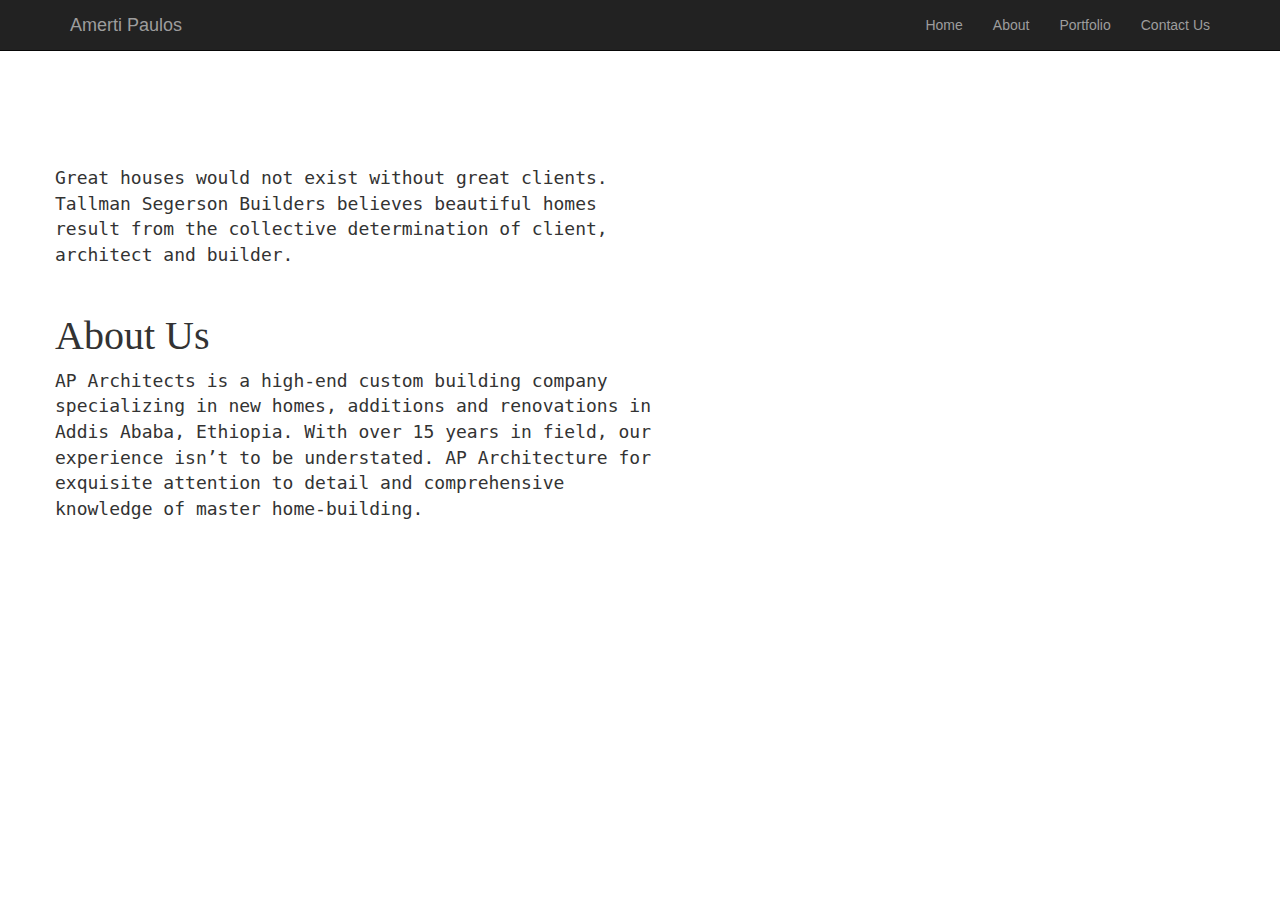
<file: part1.html>
<html>

  <head>
    <link rel="stylesheet" type="text/css" href="project.css">
<!-- external css has been used here -->
    <link rel="stylesheet" href="https://maxcdn.bootstrapcdn.com/bootstrap/3.3.6/css/bootstrap.min.css">


      <nav class="navbar navbar-fixed-top navbar navbar-inverse">
        <div class="container" id="container1">


          <div class="navbar-header">
            <button type="button" class="navbar-toggle collapsed" data-toggle="collapse"
                    data-target="#navbar-collapse-1" aria-expanded="false">
              <span class="sr-only">Toggle navigation</span>
              <span class="icon-bar"></span>
              <span class="icon-bar"></span>
              <span class="icon-bar"></span>
            </button>
            <a class="navbar-brand" href="#">Amerti Paulos</a>
          </div>

          <div class="collapse navbar-collapse" id="navbar-collapse-1">
            <ul class="nav navbar-nav navbar-right">
              <li><a href="index.html">Home</a></li>
              <li><a href="part1.html">About</a></li>
              <li><a href="part2.html">Portfolio</a></li>
              <li><a href="part3.html">Contact Us</a></li>
            </ul>
          </div>
        </div>
      </nav>
    </header>

    <div class=container-fluid id="container-fluid1">
      <div class=container id="container2">
        <div class=row>
          <div class= pcontain>
            <p>Great houses would not exist without great clients.  Tallman Segerson Builders believes beautiful homes result from the collective determination of client, architect and builder.
            <br><br>
            </p>
            <h3>About Us</h3>
            <p>
AP Architects is a high-end custom building company specializing in new homes, additions and renovations in Addis Ababa, Ethiopia.  With over 15 years in field, our experience isn’t to be understated. AP Architecture for exquisite attention to detail and comprehensive knowledge of master home-building.

  </body>

</html>
</file>
<file: project.css>
html {
}
body {
}

header {

  background:
    linear-gradient(
      rgba(187, 210, 225, 0.31),
      rgba(187, 210, 225, 0.45)
    ),

       url(https://scenicethiopiatravel.com/wp-content/uploads/2018/12/8-Bellevue-Hotel-and-Spa-addis-ababa-ethiopia_03.jpg);
    background-size: cover;
    height: 100vh;
    overflow: auto;
    margin: 0;

}
header .titleText {
    text-align: center;
    font-family: monospace,"Helvetica Neue",Helvetica,Arial,sans-serif;
    color: #1C252A;
    display: inline-block;
    position: absolute;
    top: 50%;
    left: 50%;
    -webkit-transform: translate(-50%,-50%);
}
header .titleText h1 {
    font-size: 48px;

}
header .titleText hr {
    border-color: black;
    font-size: 48px;
    font-family: Helvetica;
}

#container-fluid1.container-fluid {
    background-image: url("https://images.unsplash.com/photo-1444927714506-8492d94b4e3d?ixlib=rb-0.3.5&q=80&fm=jpg&crop=entropy&s=067f0b097deff88a789e125210406ffe");
    background-size: cover;
    height: 100vh;
    position: relative;
    border: 0px dotted red;
    background-opacity: 0.5;
}
#container2.container {
    border: 0px dotted black;
    height: 100%;
}
#container2.container .pcontain {
    max-width: 600px;
    position: absolute;
    top:15%;
    border: 0px dotted red;
    margin-top: 30px;
}
#container2.container .pcontain h3 {
    font-family: serif;
    font-size: 40px;
    text-align: left;
}
#container2.container .pcontain p {
    font-family: monospace;
    font-size: 18px;
    text-align: left;
}
#pic-container {
    height: 420px;
    width: 300px;
    border: dashed red 0px;
    position: absolute;
    right: 15%;
    top: 25%;
}
#pic-container .mypic{
    height: 300px;
    width: 300px;
    border: dashed red 0px;
    border-radius: 40%;
    overflow: hidden;
}

#container-fluid2 {
    height: 100vh;
    background-image: url("https://images.unsplash.com/photo-1442606440995-d0be22c5f90f?ixlib=rb-0.3.5&q=80&fm=jpg&crop=entropy&s=bc134b80c7adf97087277b36ade4e083");
    background-size: cover;
    border: 0px solid red;
}

#container-fluid2 #container3{
    height: 100vh;
    border: 0px solid red;
    position: relative;
}

#container-fluid2 #container3 h1{
    font-family: serif;
    font-size: 44px;
    border: 0px solid green;
    display: inline-block;
    width: 500px;
    text-align: center;
    position: absolute;
    left: 50%;
    top: 5%;
    -webkit-transform: translate(-50%);

}
#container-fluid2 #container3 hr{

    border-color: black;

}
#thumbnail-row {
    border: solid blue 0px;
    height: 70vh;
    width: 92%;
    position: absolute;
    top: 25%;
    left: 5%;
}
#thumbnail-col {
    border: solid red 0px;
}
#container-fluid3.container-fluid {
    background-image: url("https://images.adsttc.com/media/images/5761/408a/e58e/ceea/6c00/0186/large_jpg/PORTADA_lideta_mercato-vilalta-01.jpg?1465991289");
    background-size: cover;
    height: 100vh;
    position: relative;
    border: 0px dotted red;
}
#form-row {
    border: dashed black 0px;
    width: 600px;
    position: absolute;
    top: 20%;
}
.input-group {
    width: 600px;
    border-radius: 2px;
}
#email-row {
    position: absolute;
    left: 55%;
    top: 20%;
}
.btn-grouped2 {
    position: absolute;
    left: 58%;
    top: 35%;
}
</file>
